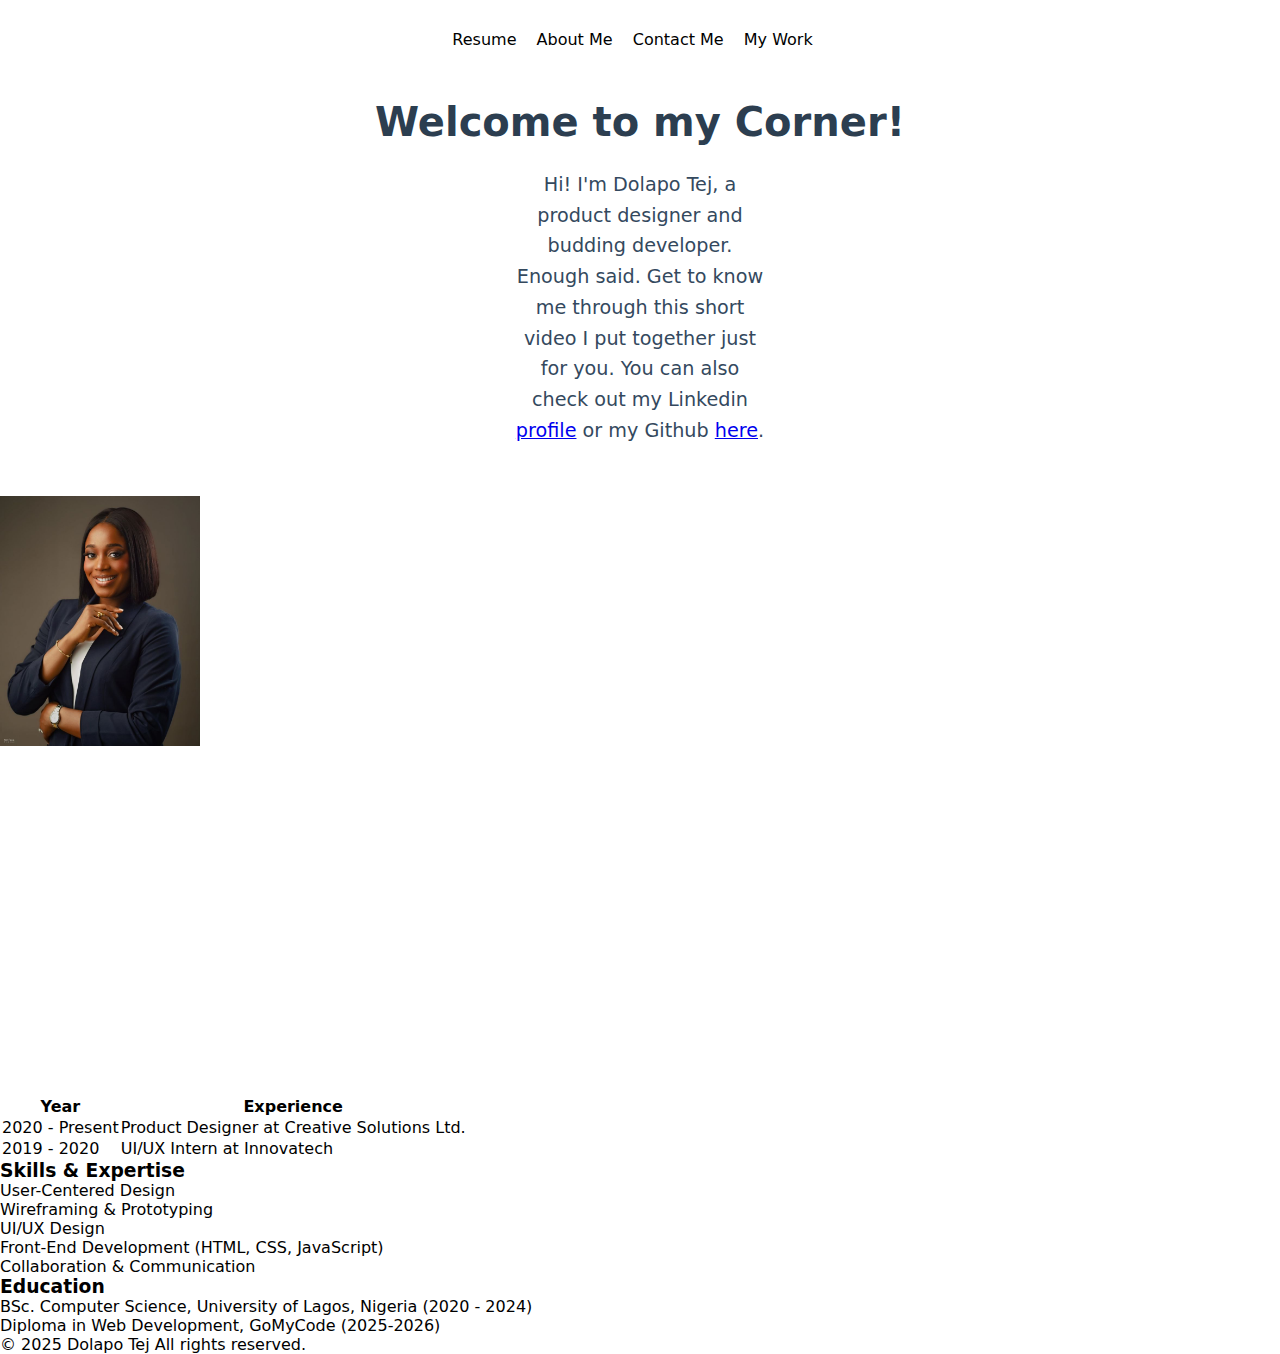
<file: index.html>
<!DOCTYPE html>
<html lang="en">
  <head>
    <meta charset="UTF-8" />
    <meta name="viewport" content="width=device-width, initial-scale=1.0" />
    <title>Home | Dolapo Tej's Portfolio</title>
    <link rel="stylesheet" href="./style.css">
  </head>
  <body>
    <!-- NAVIGATION BAR -->
    <header>
      <nav>
        <ul>
          <li><a href="./index.html">Resume</a></li>
          <li><a href="./about/index.html">About Me</a></li>
          <li><a href="./contact/index.html">Contact Me</a></li>
          <li><a href="./work/index.html">My Work</a></li>
        </ul>
      </nav>
    </header>

    <!-- RESUME SECTION -->
    <div>
      <h2 class="header">Welcome to my Corner!</h2>
      <p class="intro">
        Hi! I'm Dolapo Tej, a product designer and budding developer. Enough
        said. Get to know me through this short video I put together just for
        you. You can also check out my Linkedin
        <a href="https://www.linkedin.com/in/dolapo-tej-olateju-123456789/"
          >profile</a> or my Github <a href="https://github.com/dolapotej">here</a>.
      </p>
      <img src="./dolapotej.jpg" alt="Dolapo Tej's Photo" width="200" />
      <iframe class="youtube"
        src="https://www.youtube.com/embed/VidGYv7A62c?si=X-J3vxt2JnUr-j5I"
        width="560"
        height="315"
        frameborder="0"
      ></iframe>
    </div>
    <div>
      <table>
        <tr>
          <th>Year</th>
          <th>Experience</th>
        </tr>
        <tr>
          <td>2020 - Present</td>
          <td>Product Designer at Creative Solutions Ltd.</td>
        </tr>
        <tr>
          <td>2019 - 2020</td>
          <td>UI/UX Intern at Innovatech</td>
        </tr>
      </table>
    </div>

    <!-- SKILLS & EXPERTISE SECTION -->
    <div>
      <h3>Skills & Expertise</h3>
      <ul>
        <li>User-Centered Design</li>
        <li>Wireframing & Prototyping</li>
        <li>UI/UX Design</li>
        <li>Front-End Development (HTML, CSS, JavaScript)</li>
        <li>Collaboration & Communication</li>
      </ul>
    </div>

    <!-- EDUCATION SECTION -->
    <div>
      <h3>Education</h3>
      <p>BSc. Computer Science, University of Lagos, Nigeria (2020 - 2024)</p>
      <p>Diploma in Web Development, GoMyCode (2025-2026)</p>
    </div>

    <footer>&copy; 2025 Dolapo Tej All rights reserved.</footer>
  </body>
</html>
</file>
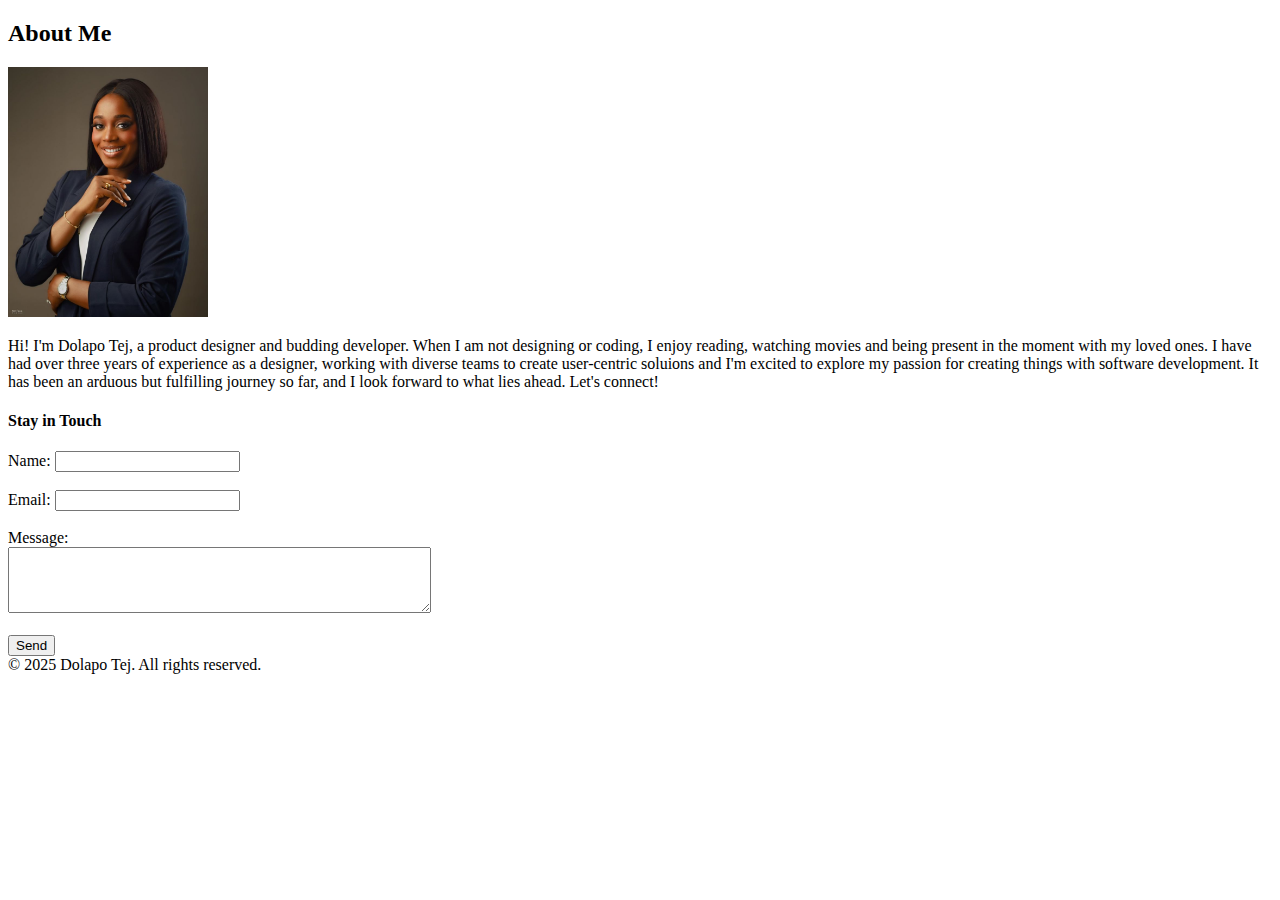
<file: about/index.html>
<!DOCTYPE html>
<html lang="en">
  <head>
    <meta charset="UTF-8" />
    <meta name="viewport" content="width=device-width, initial-scale=1.0" />
    <title>About Me</title>
  </head>
  <body>
    <!-- This is the About Section that includes a photo and a brief introduction about Dolapo Tej -->
     <h2>About Me</h2>
    <img src="./dolapotej.jpg" alt="Dolapo Tej" width="200" />
    <p>
      Hi! I'm Dolapo Tej, a product designer and budding developer. When I am
      not designing or coding, I enjoy reading, watching movies and being
      present in the moment with my loved ones. I have had over three years of
      experience as a designer, working with diverse teams to create
      user-centric soluions and I'm excited to explore my passion for creating
      things with software development. It has been an arduous but fulfilling
      journey so far, and I look forward to what lies ahead. Let's connect!
    </p>
        <h4>Stay in Touch</h4>
        <form>
            <label for="name">Name:</label>
            <input type="text" id="name" name="name" required /><br /><br />
            <label for="email">Email:</label>
            <input type="email" id="email" name="email" required /><br /><br />
            <label for="message">Message:</label><br />
            <textarea id="message" name="message" rows="4" cols="50" required></textarea><br /><br />
            <input type="button" value="Send" onclick="alert('Thank you for reaching out! I\'ll be in touch!')" />
        </form>
    <footer>&copy; 2025 Dolapo Tej. All rights reserved.</footer>
  </body>
</html>
</file>
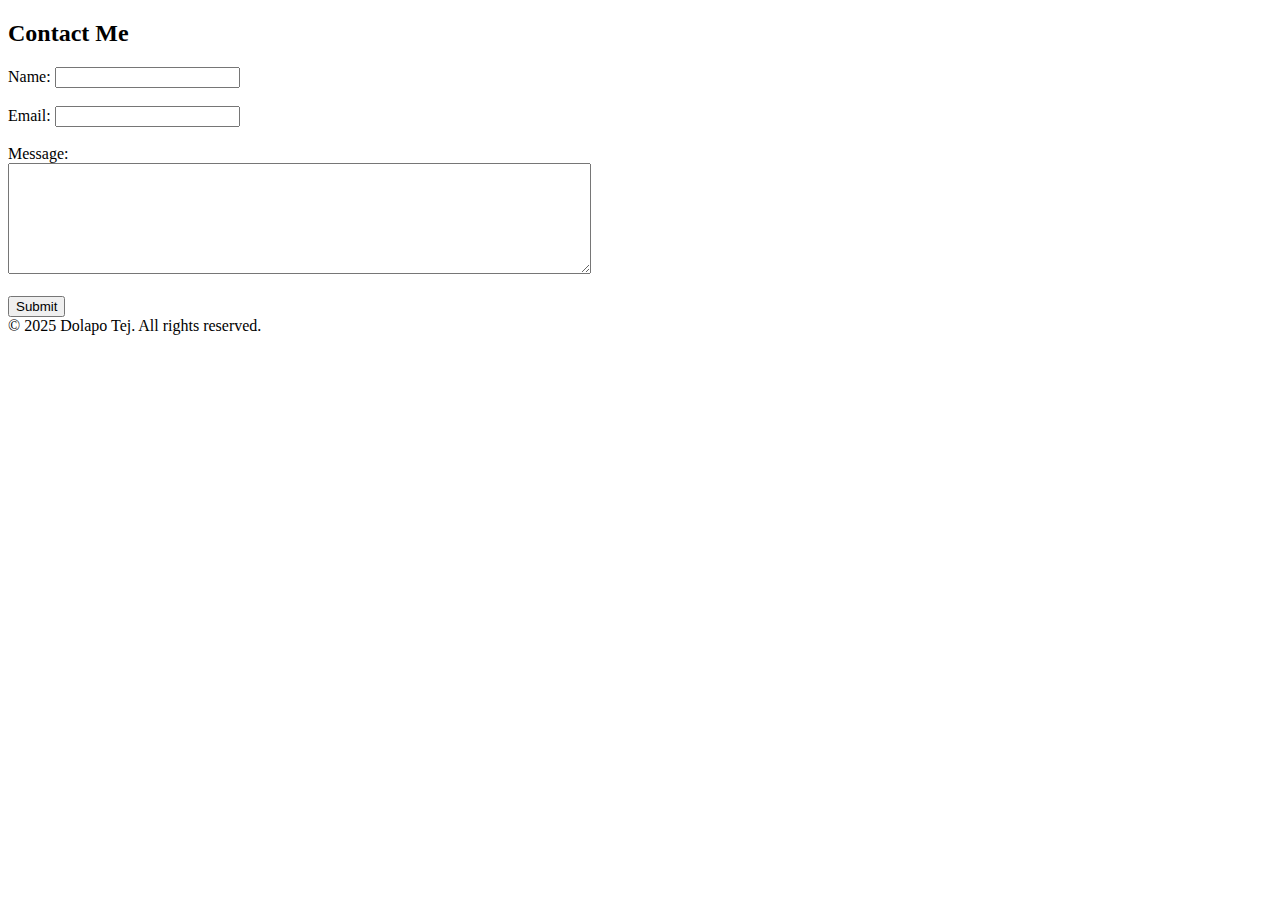
<file: contact/index.html>
<!DOCTYPE html>
<html lang="en">
<head>
    <meta charset="UTF-8">
    <meta name="viewport" content="width=device-width, initial-scale=1.0">
    <title>Contact Me</title>
</head>
<body>
    <h2>Contact Me</h2>
    <div>
        <form>
            <label for="name">Name:</label>
            <input type="text" id="name" name="name" required /><br /><br />
            <label for="email">Email:</label>
            <input type="email" id="email" name="email" required /><br /><br />
            <label for="message">Message:</label><br />
            <textarea id="message" name="message" rows="7" cols="70" required></textarea><br /><br />
            <input type="button" value="Submit" onclick="alert('Thank you for reaching out! I\'ll be in touch!')" />
        </form>
    </div>

    <footer>&copy; 2025 Dolapo Tej. All rights reserved.</footer>
</body>
</html>
</file>
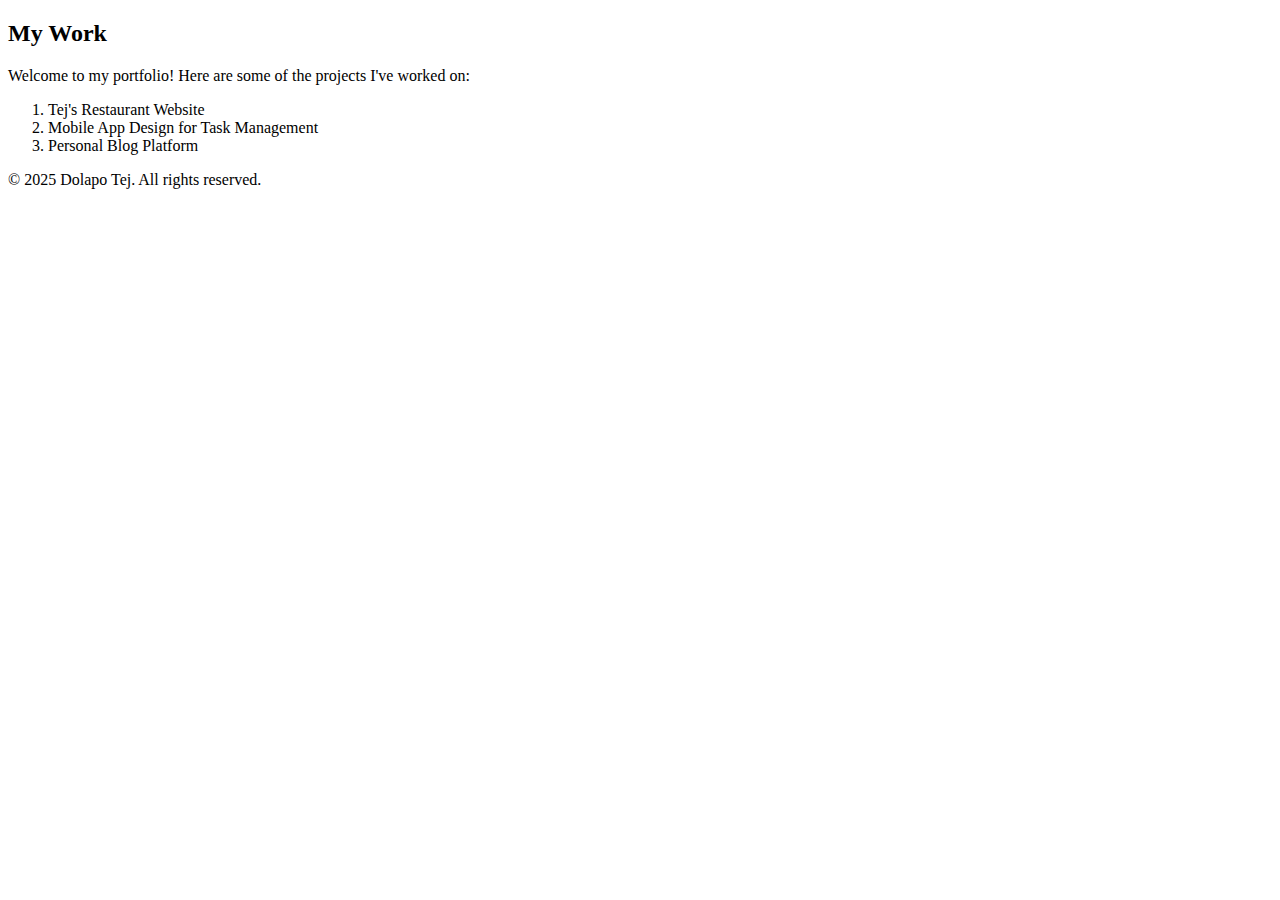
<file: work/index.html>
<!DOCTYPE html>
<html lang="en">
<head>
    <meta charset="UTF-8">
    <meta name="viewport" content="width=device-width, initial-scale=1.0">
    <title>My Work</title>
</head>
<body>
    <!-- PROJECTS SECTION -->
    <h2>My Work</h2>
    <p>Welcome to my portfolio! Here are some of the projects I've worked on:</p>
    <ol>
        <li><a href="thislinkisnotactiveyet"></a>Tej's Restaurant Website</li>
        <li><a href="thislinkisnotactiveyet"></a>Mobile App Design for Task Management</li>
        <li><a href="thislinkisnotactiveyet"></a>Personal Blog Platform</li>
    </ol>

    <footer>&copy; 2025 Dolapo Tej. All rights reserved.</footer>
</html>
</file>
<file: style.css>
* {
    margin: 0;
    padding: 0;
    box-sizing: border-box;
}

body {
    font-family: system-ui, -apple-system, BlinkMacSystemFont, 'Segoe UI', Roboto, Oxygen, Ubuntu, Cantarell, 'Open Sans', 'Helvetica Neue', sans-serif;
}

.header {
    font-size: 2.5rem;
    color: #2c3e50;
    text-align: center;
    margin: 20px 0;
}

.intro {
    font-size: 1.2rem;
    color: #34495e;
    line-height: 1.6;
    margin: 0 40%;
    margin-bottom: 50px;
    margin-top: 25px;
    text-align: center;
    width: 0 auto;
}

nav {
    padding: 30px 0;
    text-align: center;
    margin-bottom: 20px;
}

nav li {
    display: inline;
    margin-right: 15px;
}

nav a {
    text-decoration: none;
    color: black;
}

nav a:hover {
    color: orangered;
    font-weight: bolder;
}

.youtube {
    display: block;
    margin: 0 auto;
    margin-bottom: 30px;
}
</file>
